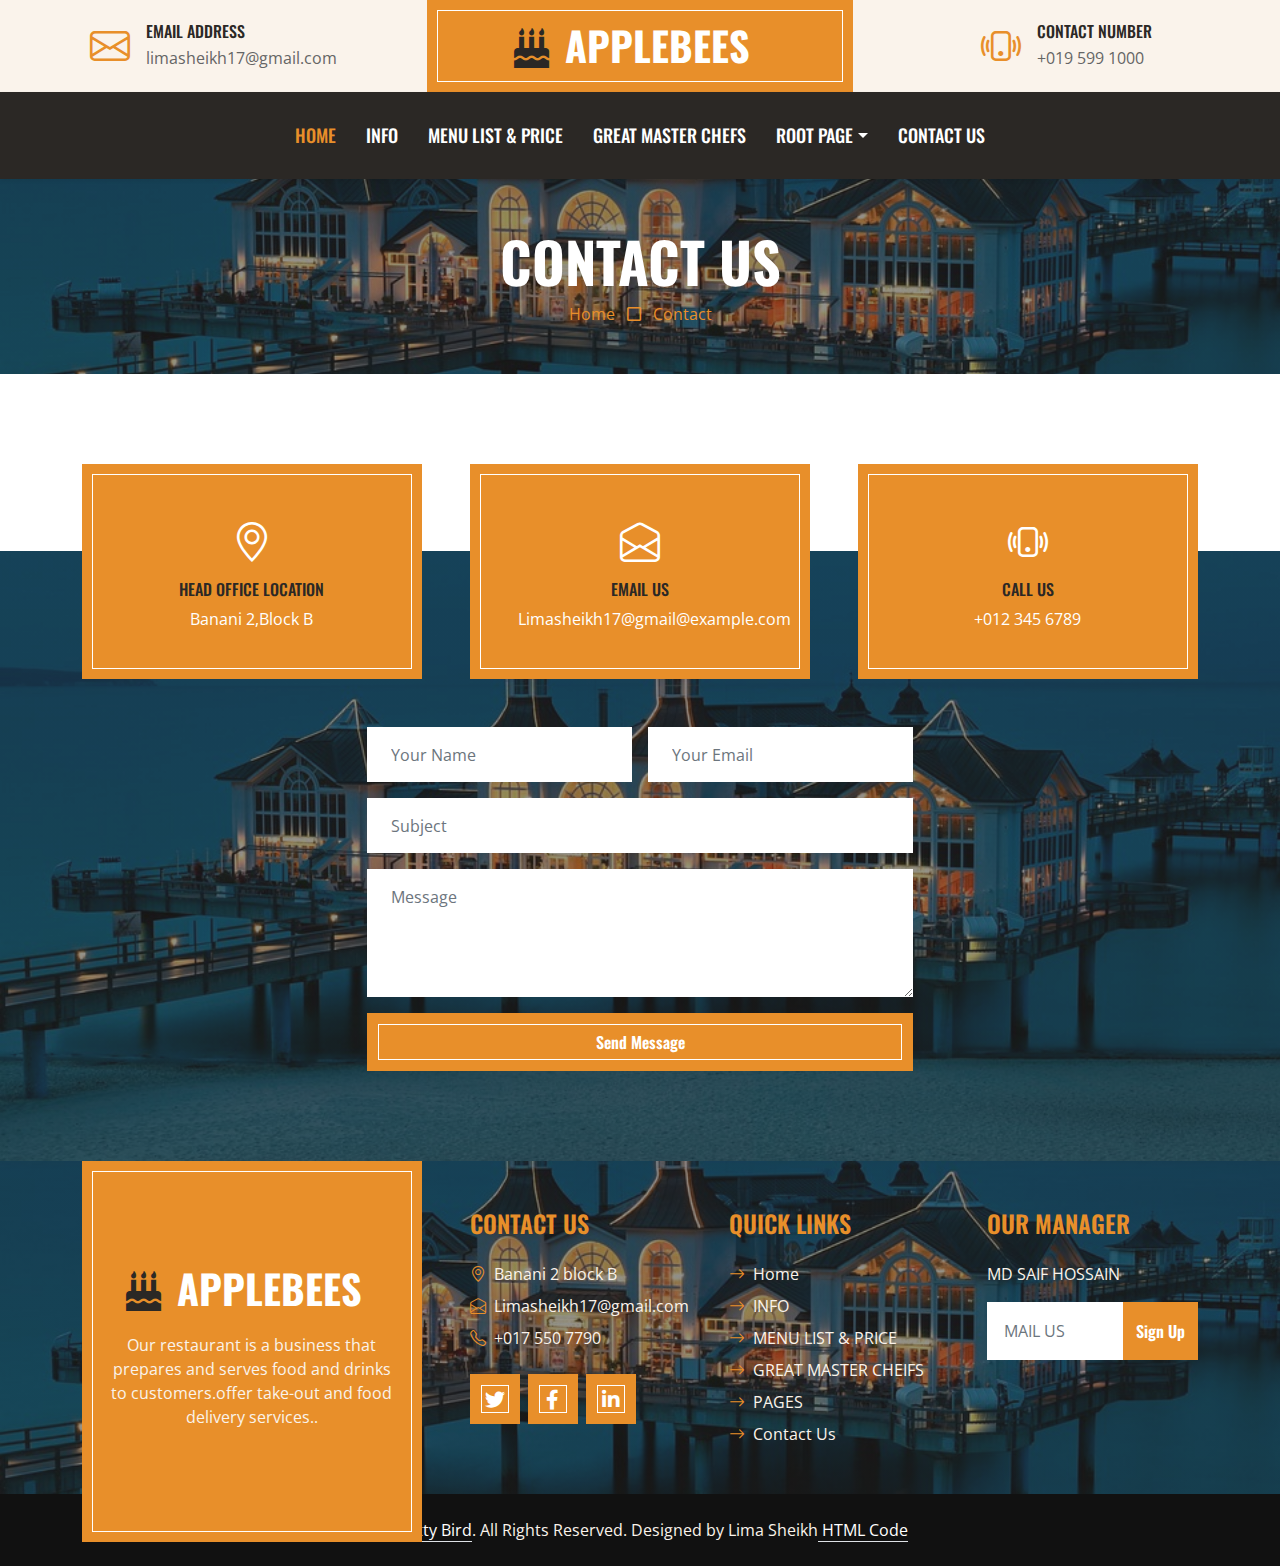
<file: contact.html>
<!DOCTYPE html>
<html lang="en">

<head>
    <meta charset="utf-8">
    <title>restaurent-  Shop Website Template</title>
    <meta content="width=device-width, initial-scale=1.0" name="viewport">
    <meta content="Free HTML Templates" name="keywords">
    <meta content="Free HTML Templates" name="description">

    <!-- Favicon -->
    <link href="img/favicon.ico" rel="icon">

    <!-- Google Web Fonts -->
    <link rel="preconnect" href="https://fonts.googleapis.com">
    <link rel="preconnect" href="https://fonts.gstatic.com" crossorigin>
    <link href="https://fonts.googleapis.com/css2?family=Open+Sans:wght@400;600&family=Oswald:wght@500;600;700&family=Pacifico&display=swap" rel="stylesheet"> 

    <!-- Icon Font Stylesheet -->
    <link href="https://cdnjs.cloudflare.com/ajax/libs/font-awesome/5.10.0/css/all.min.css" rel="stylesheet">
    <link href="https://cdn.jsdelivr.net/npm/bootstrap-icons@1.4.1/font/bootstrap-icons.css" rel="stylesheet">

    <!-- Libraries Stylesheet -->
    <link href="lib/owlcarousel/assets/owl.carousel.min.css" rel="stylesheet">

    <!-- Customized Bootstrap Stylesheet -->
    <link href="css/bootstrap.min.css" rel="stylesheet">

    <!-- Template Stylesheet -->
    <link href="css/style.css" rel="stylesheet">
</head>

<body>
    
<!-- Topbar Start -->
    <div class="container-fluid px-0 d-none d-lg-block">
        <div class="row gx-0">
            <div class="col-lg-4 text-center bg-secondary py-3">
                <div class="d-inline-flex align-items-center justify-content-center">
                    <i class="bi bi-envelope fs-1 text-primary me-3"></i>
                    <div class="text-start">
                        <h6 class="text-uppercase mb-1">Email address</h6>
                        <span>limasheikh17@gmail.com</span>
                    </div>
                </div>
            </div>
            <div class="col-lg-4 text-center bg-primary border-inner py-3">
                <div class="d-inline-flex align-items-center justify-content-center">
                    <a href="index.html" class="navbar-brand">
                        <h1 class="m-0 text-uppercase text-white"><i class="fa fa-birthday-cake fs-1 text-dark me-3"></i>Applebees</h1>
                    </a>
                </div>
            </div>
            <div class="col-lg-4 text-center bg-secondary py-3">
                <div class="d-inline-flex align-items-center justify-content-center">
                    <i class="bi bi-phone-vibrate fs-1 text-primary me-3"></i>
                    <div class="text-start">
                        <h6 class="text-uppercase mb-1">Contact number</h6>
                        <span>+019 599 1000</span>
                    </div>
                </div>
            </div>
        </div>
    </div>
    <!-- Topbar End -->


    <!-- Navbar Start -->
    <nav class="navbar navbar-expand-lg bg-dark navbar-dark shadow-sm py-3 py-lg-0 px-3 px-lg-0">
        <a href="index.html" class="navbar-brand d-block d-lg-none">
            <h1 class="m-0 text-uppercase text-white"><i class="fa fa-birthday-cake fs-1 text-primary me-3"></i>CakeZone</h1>
        </a>
        <button class="navbar-toggler" type="button" data-bs-toggle="collapse" data-bs-target="#navbarCollapse">
            <span class="navbar-toggler-icon"></span>
        </button>
        <div class="collapse navbar-collapse" id="navbarCollapse">
            <div class="navbar-nav ms-auto mx-lg-auto py-0">
                <a href="index.html" class="nav-item nav-link active">Home</a>
                <a href="about.html" class="nav-item nav-link">Info</a>
                <a href="menu.html" class="nav-item nav-link">Menu list & Price</a>
                <a href="team.html" class="nav-item nav-link">Great Master Chefs</a>
                <div class="nav-item dropdown">
                    <a href="#" class="nav-link dropdown-toggle" data-bs-toggle="dropdown">Root Page</a>
                    <div class="dropdown-menu m-0">
                        <a href="service.html" class="dropdown-item">Food items</a>
                        <a href="testimonial.html" class="dropdown-item">Customers Review</a>
                    </div>
                </div>
                <a href="contact.html" class="nav-item nav-link">Contact Us</a>
            </div>
        </div>
    </nav>
    <!-- Navbar End -->

    <!-- Page Header Start -->
    <div class="container-fluid bg-dark bg-img p-5 mb-5">
        <div class="row">
            <div class="col-12 text-center">
                <h1 class="display-4 text-uppercase text-white">Contact Us</h1>
                <a href="">Home</a>
                <i class="far fa-square text-primary px-2"></i>
                <a href="">Contact</a>
            </div>
        </div>
    </div>
    <!-- Page Header End -->


    <!-- Contact Start -->
    <div class="container-fluid contact position-relative px-5" style="margin-top: 90px;">
        <div class="container">
            <div class="row g-5 mb-5">
                <div class="col-lg-4 col-md-6">
                    <div class="bg-primary border-inner text-center text-white p-5">
                        <i class="bi bi-geo-alt fs-1 text-white"></i>
                        <h6 class="text-uppercase my-2">Head office Location</h6>
                        <span>Banani 2,Block B</span>
                    </div>
                </div>
                <div class="col-lg-4 col-md-6">
                    <div class="bg-primary border-inner text-center text-white p-5">
                        <i class="bi bi-envelope-open fs-1 text-white"></i>
                        <h6 class="text-uppercase my-2">Email Us</h6>
                        <span>Limasheikh17@gmail@example.com</span>
                    </div>
                </div>
                <div class="col-lg-4 col-md-6">
                    <div class="bg-primary border-inner text-center text-white p-5">
                        <i class="bi bi-phone-vibrate fs-1 text-white"></i>
                        <h6 class="text-uppercase my-2">Call Us</h6>
                        <span>+012 345 6789</span>
                    </div>
                </div>
            </div>
            <div class="row justify-content-center">
                <div class="col-lg-6">
                    <form>
                        <div class="row g-3">
                            <div class="col-sm-6">
                                <input type="text" class="form-control bg-light border-0 px-4" placeholder="Your Name" style="height: 55px;">
                            </div>
                            <div class="col-sm-6">
                                <input type="email" class="form-control bg-light border-0 px-4" placeholder="Your Email" style="height: 55px;">
                            </div>
                            <div class="col-sm-12">
                                <input type="text" class="form-control bg-light border-0 px-4" placeholder="Subject" style="height: 55px;">
                            </div>
                            <div class="col-sm-12">
                                <textarea class="form-control bg-light border-0 px-4 py-3" rows="4" placeholder="Message"></textarea>
                            </div>
                            <div class="col-sm-12">
                                <button class="btn btn-primary border-inner w-100 py-3" type="submit">Send Message</button>
                            </div>
                        </div>
                    </form>
                </div>
            </div>
        </div>
    </div>
    <!-- Contact End -->


    <!-- Footer Start -->
    <div class="container-fluid bg-img text-secondary" style="margin-top: 90px">
        <div class="container">
            <div class="row gx-5">
                <div class="col-lg-4 col-md-6 mb-lg-n5">
                    <div class="d-flex flex-column align-items-center justify-content-center text-center h-100 bg-primary border-inner p-4">
                        <a href="index.html" class="navbar-brand">
                            <h1 class="m-0 text-uppercase text-white"><i class="fa fa-birthday-cake fs-1 text-dark me-3"></i>Applebees</h1>
                        </a>
                        <p class="mt-3">  Our restaurant is a business that prepares and serves food and drinks to customers.offer take-out and food delivery services..</p>
                    </div>
                </div>
                <div class="col-lg-8 col-md-6">
                    <div class="row gx-5">
                        <div class="col-lg-4 col-md-12 pt-5 mb-5">
                            <h4 class="text-primary text-uppercase mb-4">Contact us</h4>
                            <div class="d-flex mb-2">
                                <i class="bi bi-geo-alt text-primary me-2"></i>
                                <p class="mb-0">Banani 2 block B</p>
                            </div>
                            <div class="d-flex mb-2">
                                <i class="bi bi-envelope-open text-primary me-2"></i>
                                <p class="mb-0">Limasheikh17@gmail.com</p>
                            </div>
                            <div class="d-flex mb-2">
                                <i class="bi bi-telephone text-primary me-2"></i>
                                <p class="mb-0">+017 550 7790</p>
                            </div>
                            <div class="d-flex mt-4">
                                <a class="btn btn-lg btn-primary btn-lg-square border-inner rounded-0 me-2" href="#"><i class="fab fa-twitter fw-normal"></i></a>
                                <a class="btn btn-lg btn-primary btn-lg-square border-inner rounded-0 me-2" href="#"><i class="fab fa-facebook-f fw-normal"></i></a>
                                <a class="btn btn-lg btn-primary btn-lg-square border-inner rounded-0 me-2" href="#"><i class="fab fa-linkedin-in fw-normal"></i></a>
                            </div>
                        </div>
                        <div class="col-lg-4 col-md-12 pt-0 pt-lg-5 mb-5">
                            <h4 class="text-primary text-uppercase mb-4">Quick Links</h4>
                            <div class="d-flex flex-column justify-content-start">
                                <a class="text-secondary mb-2" href="#"><i class="bi bi-arrow-right text-primary me-2"></i>Home</a>
                                <a class="text-secondary mb-2" href="#"><i class="bi bi-arrow-right text-primary me-2"></i>INFO</a>
                                <a class="text-secondary mb-2" href="#"><i class="bi bi-arrow-right text-primary me-2"></i>MENU LIST & PRICE</a>
                                <a class="text-secondary mb-2" href="#"><i class="bi bi-arrow-right text-primary me-2"></i>GREAT MASTER CHEIFS</a>
                                <a class="text-secondary mb-2" href="#"><i class="bi bi-arrow-right text-primary me-2"></i>PAGES</a>
                                <a class="text-secondary" href="#"><i class="bi bi-arrow-right text-primary me-2"></i>Contact Us</a>
                            </div>
                        </div>
                        <div class="col-lg-4 col-md-12 pt-0 pt-lg-5 mb-5">
                            <h4 class="text-primary text-uppercase mb-4">OUR MANAGER</h4>
                            <p> MD SAIF HOSSAIN</p>
                            <form action="">
                                <div class="input-group">
                                    <input type="text" class="form-control border-white p-3" placeholder="MAIL US">
                                    <button class="btn btn-primary">Sign Up</button>
                                </div>
                            </form>
                        </div>
                    </div>
                </div>
            </div>
        </div>
    </div>
    <div class="container-fluid text-secondary py-4" style="background: #111111;">
        <div class="container text-center">
            <p class="mb-0">&copy; <a class="text-white border-bottom" href="#"> twetty Bird</a>. All Rights Reserved. Designed by Lima Sheikh<a class="text-white border-bottom" href="https://htmlcodex.com"> HTML Code</a></p>
        </div>
    </div>
    <!-- Footer End -->


    <!-- Back to Top -->
    <a href="#" class="btn btn-primary border-inner py-3 fs-4 back-to-top"><i class="bi bi-arrow-up"></i></a>


    <!-- JavaScript Libraries -->
    <script src="https://code.jquery.com/jquery-3.4.1.min.js"></script>
    <script src="https://cdn.jsdelivr.net/npm/bootstrap@5.0.0/dist/js/bootstrap.bundle.min.js"></script>
    <script src="lib/easing/easing.min.js"></script>
    <script src="lib/waypoints/waypoints.min.js"></script>
    <script src="lib/counterup/counterup.min.js"></script>
    <script src="lib/owlcarousel/owl.carousel.min.js"></script>

    <!-- Template Javascript -->
    <script src="js/main.js"></script>
</body>

</html>
</file>
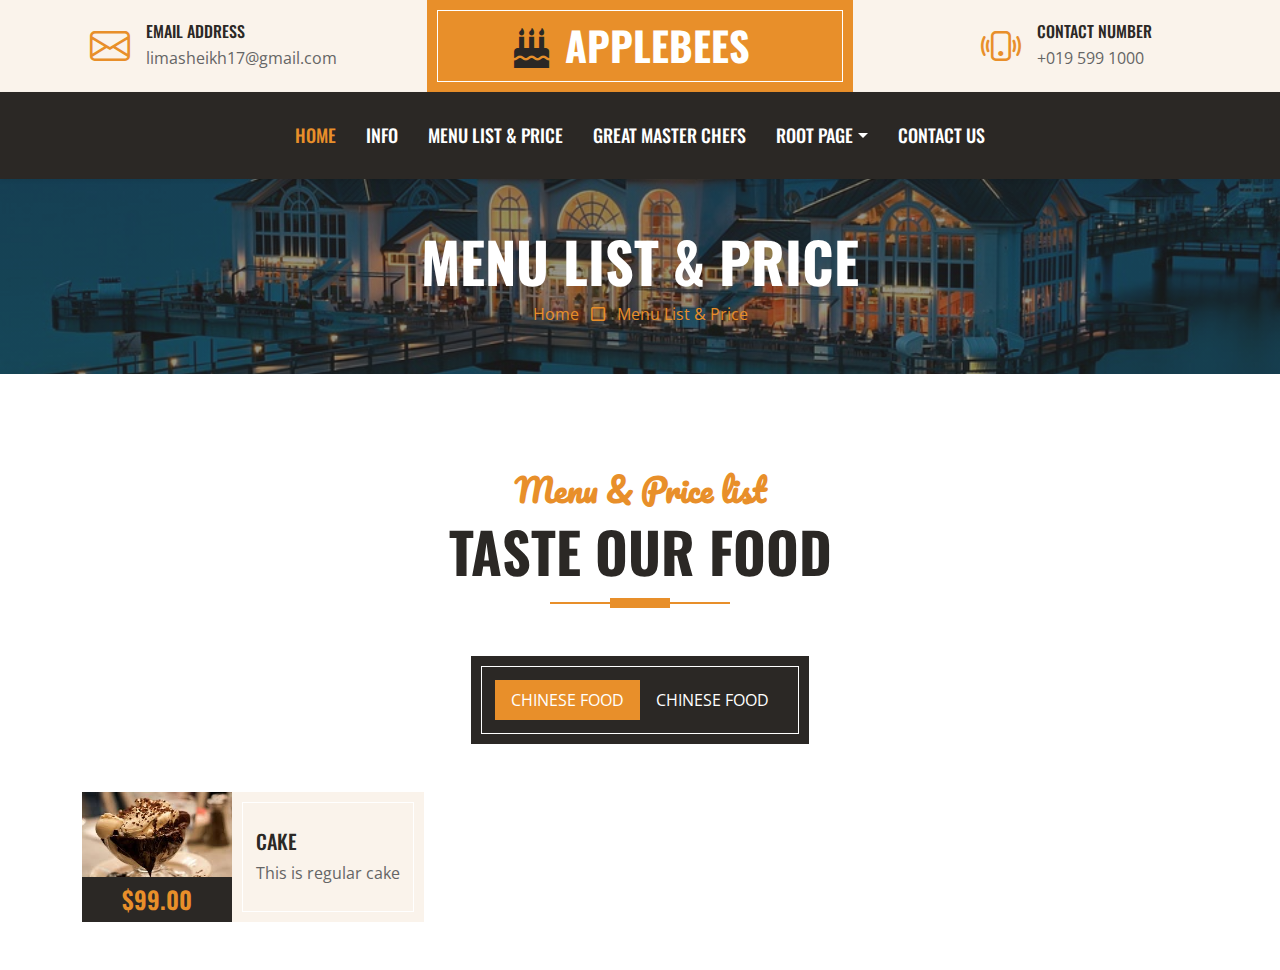
<file: new 3.html>
<!DOCTYPE html>
<html lang="en">

<head>
    <meta charset="utf-8">
    <title>restaurent-  Shop Website Template</title>
    <meta content="width=device-width, initial-scale=1.0" name="viewport">
    <meta content="Free HTML Templates" name="keywords">
    <meta content="Free HTML Templates" name="description">

    <!-- Favicon -->
    <link href="img/favicon.ico" rel="icon">

    <!-- Google Web Fonts -->
    <link rel="preconnect" href="https://fonts.googleapis.com">
    <link rel="preconnect" href="https://fonts.gstatic.com" crossorigin>
    <link href="https://fonts.googleapis.com/css2?family=Open+Sans:wght@400;600&family=Oswald:wght@500;600;700&family=Pacifico&display=swap" rel="stylesheet"> 

    <!-- Icon Font Stylesheet -->
    <link href="https://cdnjs.cloudflare.com/ajax/libs/font-awesome/5.10.0/css/all.min.css" rel="stylesheet">
    <link href="https://cdn.jsdelivr.net/npm/bootstrap-icons@1.4.1/font/bootstrap-icons.css" rel="stylesheet">

    <!-- Libraries Stylesheet -->
    <link href="lib/owlcarousel/assets/owl.carousel.min.css" rel="stylesheet">

    <!-- Customized Bootstrap Stylesheet -->
    <link href="css/bootstrap.min.css" rel="stylesheet">

    <!-- Template Stylesheet -->
    <link href="css/style.css" rel="stylesheet">
</head>

<body>
    <!-- Topbar Start -->
    <div class="container-fluid px-0 d-none d-lg-block">
        <div class="row gx-0">
            <div class="col-lg-4 text-center bg-secondary py-3">
                <div class="d-inline-flex align-items-center justify-content-center">
                    <i class="bi bi-envelope fs-1 text-primary me-3"></i>
                    <div class="text-start">
                        <h6 class="text-uppercase mb-1">Email address</h6>
                        <span>limasheikh17@gmail.com</span>
                    </div>
                </div>
            </div>
            <div class="col-lg-4 text-center bg-primary border-inner py-3">
                <div class="d-inline-flex align-items-center justify-content-center">
                    <a href="index.html" class="navbar-brand">
                        <h1 class="m-0 text-uppercase text-white"><i class="fa fa-birthday-cake fs-1 text-dark me-3"></i>Applebees</h1>
                    </a>
                </div>
            </div>
            <div class="col-lg-4 text-center bg-secondary py-3">
                <div class="d-inline-flex align-items-center justify-content-center">
                    <i class="bi bi-phone-vibrate fs-1 text-primary me-3"></i>
                    <div class="text-start">
                        <h6 class="text-uppercase mb-1">Contact number</h6>
                        <span>+019 599 1000</span>
                    </div>
                </div>
            </div>
        </div>
    </div>
    <!-- Topbar End -->


    <!-- Navbar Start -->
    <nav class="navbar navbar-expand-lg bg-dark navbar-dark shadow-sm py-3 py-lg-0 px-3 px-lg-0">
        <a href="index.html" class="navbar-brand d-block d-lg-none">
            <h1 class="m-0 text-uppercase text-white"><i class="fa fa-birthday-cake fs-1 text-primary me-3"></i>CakeZone</h1>
        </a>
        <button class="navbar-toggler" type="button" data-bs-toggle="collapse" data-bs-target="#navbarCollapse">
            <span class="navbar-toggler-icon"></span>
        </button>
        <div class="collapse navbar-collapse" id="navbarCollapse">
            <div class="navbar-nav ms-auto mx-lg-auto py-0">
                <a href="index.html" class="nav-item nav-link active">Home</a>
                <a href="about.html" class="nav-item nav-link">Info</a>
                <a href="menu.html" class="nav-item nav-link">Menu list & Price</a>
                <a href="team.html" class="nav-item nav-link">Great Master Chefs</a>
                <div class="nav-item dropdown">
                    <a href="#" class="nav-link dropdown-toggle" data-bs-toggle="dropdown">Root Page</a>
                    <div class="dropdown-menu m-0">
                        <a href="service.html" class="dropdown-item">Food items</a>
                        <a href="testimonial.html" class="dropdown-item">Customers Review</a>
                    </div>
                </div>
                <a href="contact.html" class="nav-item nav-link">Contact Us</a>
            </div>
        </div>
    </nav>
    <!-- Navbar End -->


<!-- Page Header Start -->
    <div class="container-fluid bg-dark bg-img p-5 mb-5">
        <div class="row">
            <div class="col-12 text-center">
                <h1 class="display-4 text-uppercase text-white">Menu List & Price</h1>
                <a href="">Home</a>
                <i class="far fa-square text-primary px-2"></i>
                <a href="">Menu List & Price</a>
            </div>
        </div>
    </div>
    <!-- Page Header End -->
    

<!-- Products Start -->
    <div class="container-fluid about py-5">
        <div class="container">
            <div class="section-title position-relative text-center mx-auto mb-5 pb-3" style="max-width: 600px;">
                <h2 class="text-primary font-secondary">Menu & Price list</h2>
                <h1 class="display-4 text-uppercase">Taste Our Food</h1>
            </div>
            <div class="tab-class text-center">
                <ul class="nav nav-pills d-inline-flex justify-content-center bg-dark text-uppercase border-inner p-4 mb-5">
                    <li class="nav-item">
                        <a class="nav-link text-white active" data-bs-toggle="pill" href="#tab-1">Chinese Food</a>
                    </li>
                    <li class="nav-item">
                        <a class="nav-link text-white" data-bs-toggle="pill" href="#tab-2">Chinese Food </a>
                  
                </ul>
                <div class="tab-content">
                    <div id="tab-1" class="tab-pane fade show p-0 active">
					
                       
                             <div class="col-lg-6">
                                <div class="d-flex h-100">
                                    <div class="flex-shrink-0">
                                        <img class="img-fluid" src="img/cake-8.jpg" alt="" style="width: 150px; height: 85px;">
                                        <h4 class="bg-dark text-primary p-2 m-0">$99.00</h4>
                                    </div>
                                    <div class="d-flex flex-column justify-content-center text-start bg-secondary border-inner px-4">
                                        <h5 class="text-uppercase"> Cake</h5>
                                        <span>This is regular cake </span>
                                    </div>
                                </div>
                            </div>
                                  
						
						
						
						
						
						
						
						
						
						
                         
            
        </div>
    </div>
    <!-- Products End -->
</file>
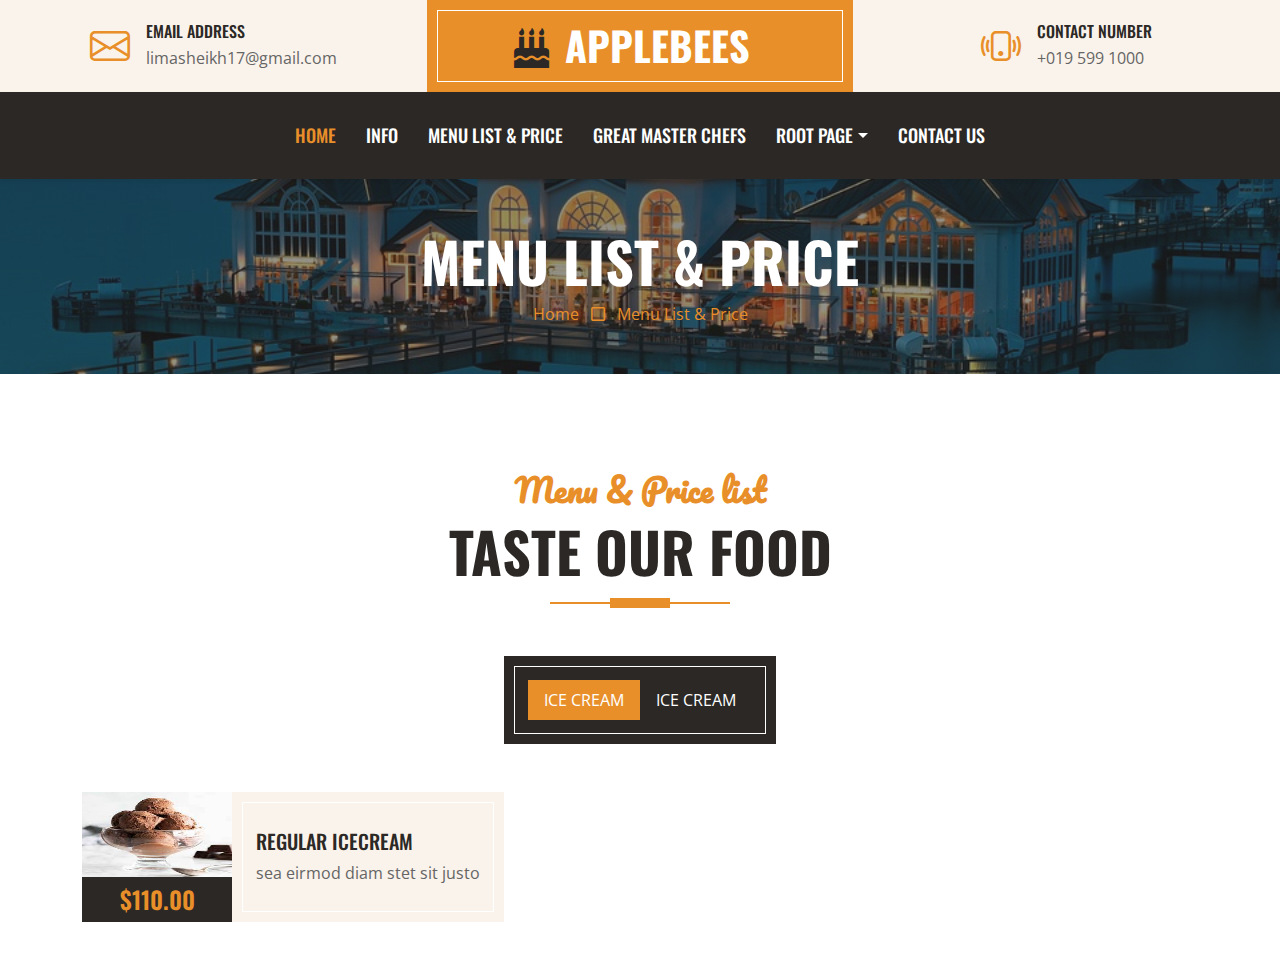
<file: new 4.html>
<!DOCTYPE html>
<html lang="en">

<head>
    <meta charset="utf-8">
    <title>restaurent-  Shop Website Template</title>
    <meta content="width=device-width, initial-scale=1.0" name="viewport">
    <meta content="Free HTML Templates" name="keywords">
    <meta content="Free HTML Templates" name="description">

    <!-- Favicon -->
    <link href="img/favicon.ico" rel="icon">

    <!-- Google Web Fonts -->
    <link rel="preconnect" href="https://fonts.googleapis.com">
    <link rel="preconnect" href="https://fonts.gstatic.com" crossorigin>
    <link href="https://fonts.googleapis.com/css2?family=Open+Sans:wght@400;600&family=Oswald:wght@500;600;700&family=Pacifico&display=swap" rel="stylesheet"> 

    <!-- Icon Font Stylesheet -->
    <link href="https://cdnjs.cloudflare.com/ajax/libs/font-awesome/5.10.0/css/all.min.css" rel="stylesheet">
    <link href="https://cdn.jsdelivr.net/npm/bootstrap-icons@1.4.1/font/bootstrap-icons.css" rel="stylesheet">

    <!-- Libraries Stylesheet -->
    <link href="lib/owlcarousel/assets/owl.carousel.min.css" rel="stylesheet">

    <!-- Customized Bootstrap Stylesheet -->
    <link href="css/bootstrap.min.css" rel="stylesheet">

    <!-- Template Stylesheet -->
    <link href="css/style.css" rel="stylesheet">
</head>

<body>
    <!-- Topbar Start -->
    <div class="container-fluid px-0 d-none d-lg-block">
        <div class="row gx-0">
            <div class="col-lg-4 text-center bg-secondary py-3">
                <div class="d-inline-flex align-items-center justify-content-center">
                    <i class="bi bi-envelope fs-1 text-primary me-3"></i>
                    <div class="text-start">
                        <h6 class="text-uppercase mb-1">Email address</h6>
                        <span>limasheikh17@gmail.com</span>
                    </div>
                </div>
            </div>
            <div class="col-lg-4 text-center bg-primary border-inner py-3">
                <div class="d-inline-flex align-items-center justify-content-center">
                    <a href="index.html" class="navbar-brand">
                        <h1 class="m-0 text-uppercase text-white"><i class="fa fa-birthday-cake fs-1 text-dark me-3"></i>Applebees</h1>
                    </a>
                </div>
            </div>
            <div class="col-lg-4 text-center bg-secondary py-3">
                <div class="d-inline-flex align-items-center justify-content-center">
                    <i class="bi bi-phone-vibrate fs-1 text-primary me-3"></i>
                    <div class="text-start">
                        <h6 class="text-uppercase mb-1">Contact number</h6>
                        <span>+019 599 1000</span>
                    </div>
                </div>
            </div>
        </div>
    </div>
    <!-- Topbar End -->


    <!-- Navbar Start -->
    <nav class="navbar navbar-expand-lg bg-dark navbar-dark shadow-sm py-3 py-lg-0 px-3 px-lg-0">
        <a href="index.html" class="navbar-brand d-block d-lg-none">
            <h1 class="m-0 text-uppercase text-white"><i class="fa fa-birthday-cake fs-1 text-primary me-3"></i>CakeZone</h1>
        </a>
        <button class="navbar-toggler" type="button" data-bs-toggle="collapse" data-bs-target="#navbarCollapse">
            <span class="navbar-toggler-icon"></span>
        </button>
        <div class="collapse navbar-collapse" id="navbarCollapse">
            <div class="navbar-nav ms-auto mx-lg-auto py-0">
                <a href="index.html" class="nav-item nav-link active">Home</a>
                <a href="about.html" class="nav-item nav-link">Info</a>
                <a href="menu.html" class="nav-item nav-link">Menu list & Price</a>
                <a href="team.html" class="nav-item nav-link">Great Master Chefs</a>
                <div class="nav-item dropdown">
                    <a href="#" class="nav-link dropdown-toggle" data-bs-toggle="dropdown">Root Page</a>
                    <div class="dropdown-menu m-0">
                        <a href="service.html" class="dropdown-item">Food items</a>
                        <a href="testimonial.html" class="dropdown-item">Customers Review</a>
                    </div>
                </div>
                <a href="contact.html" class="nav-item nav-link">Contact Us</a>
            </div>
        </div>
    </nav>
    <!-- Navbar End -->


<!-- Page Header Start -->
    <div class="container-fluid bg-dark bg-img p-5 mb-5">
        <div class="row">
            <div class="col-12 text-center">
                <h1 class="display-4 text-uppercase text-white">Menu List & Price</h1>
                <a href="">Home</a>
                <i class="far fa-square text-primary px-2"></i>
                <a href="">Menu List & Price</a>
            </div>
        </div>
    </div>
    <!-- Page Header End -->
    

<!-- Products Start -->
    <div class="container-fluid about py-5">
        <div class="container">
            <div class="section-title position-relative text-center mx-auto mb-5 pb-3" style="max-width: 600px;">
                <h2 class="text-primary font-secondary">Menu & Price list</h2>
                <h1 class="display-4 text-uppercase">Taste Our Food</h1>
            </div>
            <div class="tab-class text-center">
                <ul class="nav nav-pills d-inline-flex justify-content-center bg-dark text-uppercase border-inner p-4 mb-5">
                    <li class="nav-item">
                        <a class="nav-link text-white active" data-bs-toggle="pill" href="#tab-1">Ice cream</a>
                    </li>
                    <li class="nav-item">
                        <a class="nav-link text-white" data-bs-toggle="pill" href="#tab-2">Ice cream </a>
                  
                </ul>
                <div class="tab-content">
                    <div id="tab-1" class="tab-pane fade show p-0 active">
					
                        
                        <div class="row g-3">
                            <div class="col-lg-6">
                                <div class="d-flex h-100">
                                    <div class="flex-shrink-0">
                                        <a href ="new 4.html"> <img class="img-fluid" src="img/cake-12.jpg" alt="" style="width: 150px; height: 85px;"></a>
                                        <h4 class="bg-dark text-primary p-2 m-0">$110.00</h4>
                                    </div>
                                    <div class="d-flex flex-column justify-content-center text-start bg-secondary border-inner px-4">
                                        <h5 class="text-uppercase">Regular Icecream</h5>
                                        <span> sea eirmod diam stet sit justo</span>
                                    </div>
                                </div>
                            </div>
							
						   
                         
            
        </div>
    </div>
    <!-- Products End -->
</file>
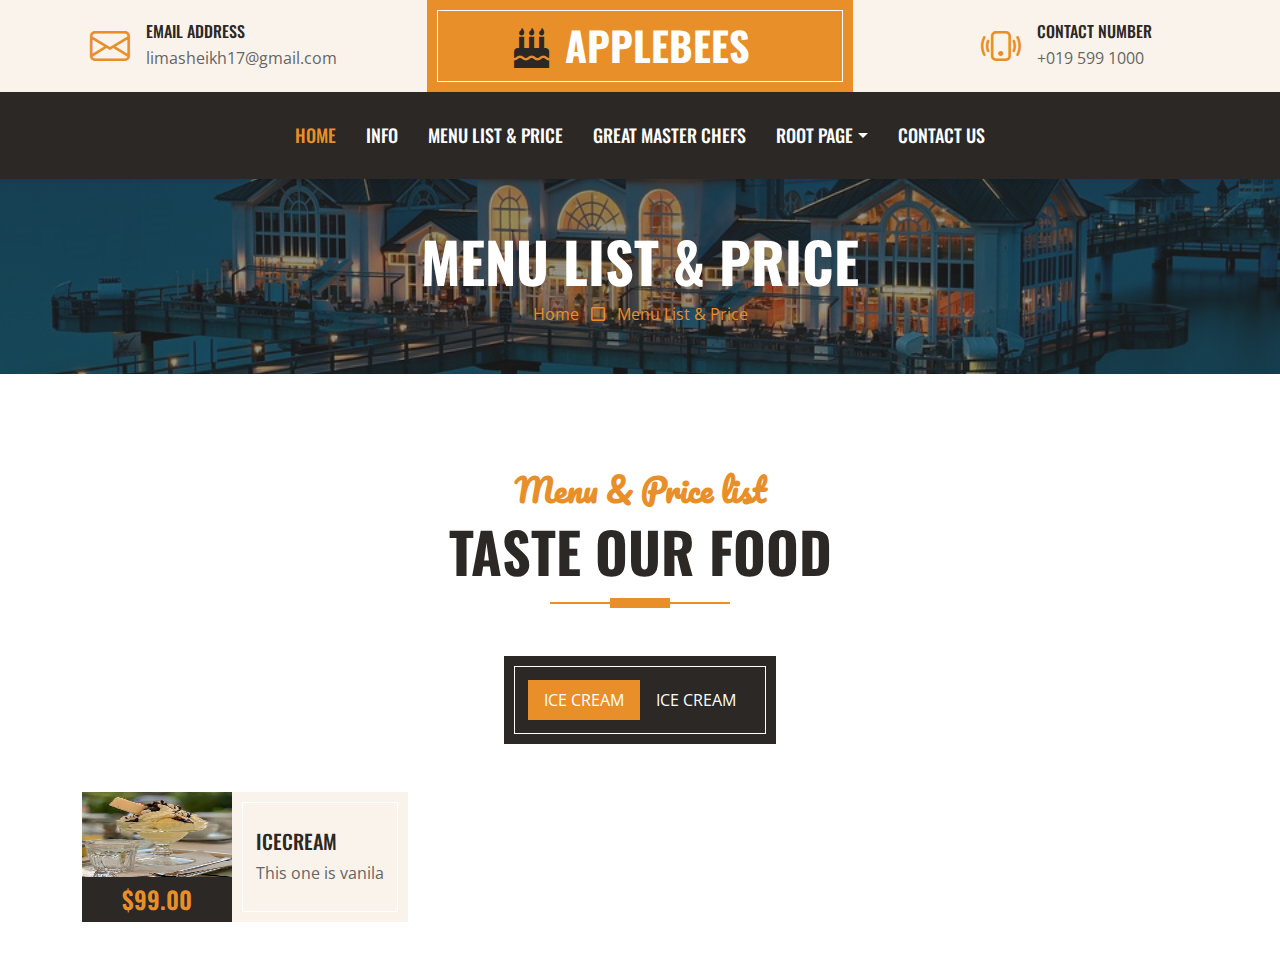
<file: new 5.html>
<!DOCTYPE html>
<html lang="en">

<head>
    <meta charset="utf-8">
    <title>restaurent-  Shop Website Template</title>
    <meta content="width=device-width, initial-scale=1.0" name="viewport">
    <meta content="Free HTML Templates" name="keywords">
    <meta content="Free HTML Templates" name="description">

    <!-- Favicon -->
    <link href="img/favicon.ico" rel="icon">

    <!-- Google Web Fonts -->
    <link rel="preconnect" href="https://fonts.googleapis.com">
    <link rel="preconnect" href="https://fonts.gstatic.com" crossorigin>
    <link href="https://fonts.googleapis.com/css2?family=Open+Sans:wght@400;600&family=Oswald:wght@500;600;700&family=Pacifico&display=swap" rel="stylesheet"> 

    <!-- Icon Font Stylesheet -->
    <link href="https://cdnjs.cloudflare.com/ajax/libs/font-awesome/5.10.0/css/all.min.css" rel="stylesheet">
    <link href="https://cdn.jsdelivr.net/npm/bootstrap-icons@1.4.1/font/bootstrap-icons.css" rel="stylesheet">

    <!-- Libraries Stylesheet -->
    <link href="lib/owlcarousel/assets/owl.carousel.min.css" rel="stylesheet">

    <!-- Customized Bootstrap Stylesheet -->
    <link href="css/bootstrap.min.css" rel="stylesheet">

    <!-- Template Stylesheet -->
    <link href="css/style.css" rel="stylesheet">
</head>

<body>
    <!-- Topbar Start -->
    <div class="container-fluid px-0 d-none d-lg-block">
        <div class="row gx-0">
            <div class="col-lg-4 text-center bg-secondary py-3">
                <div class="d-inline-flex align-items-center justify-content-center">
                    <i class="bi bi-envelope fs-1 text-primary me-3"></i>
                    <div class="text-start">
                        <h6 class="text-uppercase mb-1">Email address</h6>
                        <span>limasheikh17@gmail.com</span>
                    </div>
                </div>
            </div>
            <div class="col-lg-4 text-center bg-primary border-inner py-3">
                <div class="d-inline-flex align-items-center justify-content-center">
                    <a href="index.html" class="navbar-brand">
                        <h1 class="m-0 text-uppercase text-white"><i class="fa fa-birthday-cake fs-1 text-dark me-3"></i>Applebees</h1>
                    </a>
                </div>
            </div>
            <div class="col-lg-4 text-center bg-secondary py-3">
                <div class="d-inline-flex align-items-center justify-content-center">
                    <i class="bi bi-phone-vibrate fs-1 text-primary me-3"></i>
                    <div class="text-start">
                        <h6 class="text-uppercase mb-1">Contact number</h6>
                        <span>+019 599 1000</span>
                    </div>
                </div>
            </div>
        </div>
    </div>
    <!-- Topbar End -->


    <!-- Navbar Start -->
    <nav class="navbar navbar-expand-lg bg-dark navbar-dark shadow-sm py-3 py-lg-0 px-3 px-lg-0">
        <a href="index.html" class="navbar-brand d-block d-lg-none">
            <h1 class="m-0 text-uppercase text-white"><i class="fa fa-birthday-cake fs-1 text-primary me-3"></i>CakeZone</h1>
        </a>
        <button class="navbar-toggler" type="button" data-bs-toggle="collapse" data-bs-target="#navbarCollapse">
            <span class="navbar-toggler-icon"></span>
        </button>
        <div class="collapse navbar-collapse" id="navbarCollapse">
            <div class="navbar-nav ms-auto mx-lg-auto py-0">
                <a href="index.html" class="nav-item nav-link active">Home</a>
                <a href="about.html" class="nav-item nav-link">Info</a>
                <a href="menu.html" class="nav-item nav-link">Menu list & Price</a>
                <a href="team.html" class="nav-item nav-link">Great Master Chefs</a>
                <div class="nav-item dropdown">
                    <a href="#" class="nav-link dropdown-toggle" data-bs-toggle="dropdown">Root Page</a>
                    <div class="dropdown-menu m-0">
                        <a href="service.html" class="dropdown-item">Food items</a>
                        <a href="testimonial.html" class="dropdown-item">Customers Review</a>
                    </div>
                </div>
                <a href="contact.html" class="nav-item nav-link">Contact Us</a>
            </div>
        </div>
    </nav>
    <!-- Navbar End -->


<!-- Page Header Start -->
    <div class="container-fluid bg-dark bg-img p-5 mb-5">
        <div class="row">
            <div class="col-12 text-center">
                <h1 class="display-4 text-uppercase text-white">Menu List & Price</h1>
                <a href="">Home</a>
                <i class="far fa-square text-primary px-2"></i>
                <a href="">Menu List & Price</a>
            </div>
        </div>
    </div>
    <!-- Page Header End -->
    

<!-- Products Start -->
    <div class="container-fluid about py-5">
        <div class="container">
            <div class="section-title position-relative text-center mx-auto mb-5 pb-3" style="max-width: 600px;">
                <h2 class="text-primary font-secondary">Menu & Price list</h2>
                <h1 class="display-4 text-uppercase">Taste Our Food</h1>
            </div>
            <div class="tab-class text-center">
                <ul class="nav nav-pills d-inline-flex justify-content-center bg-dark text-uppercase border-inner p-4 mb-5">
                    <li class="nav-item">
                        <a class="nav-link text-white active" data-bs-toggle="pill" href="#tab-1">Ice cream</a>
                    </li>
                    <li class="nav-item">
                        <a class="nav-link text-white" data-bs-toggle="pill" href="#tab-2">Ice cream </a>
                  
                </ul>
                <div class="tab-content">
                    <div id="tab-1" class="tab-pane fade show p-0 active">
					
                       	
                            <div class="col-lg-6">
                                <div class="d-flex h-100">
                                    <div class="flex-shrink-0">
                                      <a href ="new 5.html"><img class="img-fluid" src="img/cake-13.jpg" alt="" style="width: 150px; height: 85px;"></a>
                                        <h4 class="bg-dark text-primary p-2 m-0">$99.00</h4>
                                    </div>
                                    <div class="d-flex flex-column justify-content-center text-start bg-secondary border-inner px-4">
                                        <h5 class="text-uppercase">Icecream</h5>
                                        <span>This one is vanila</span>
                                    </div>
                                </div>
                            </div>
                           
						
                         
            </div>
        </div>
    </div>
    <!-- Products End -->
</file>
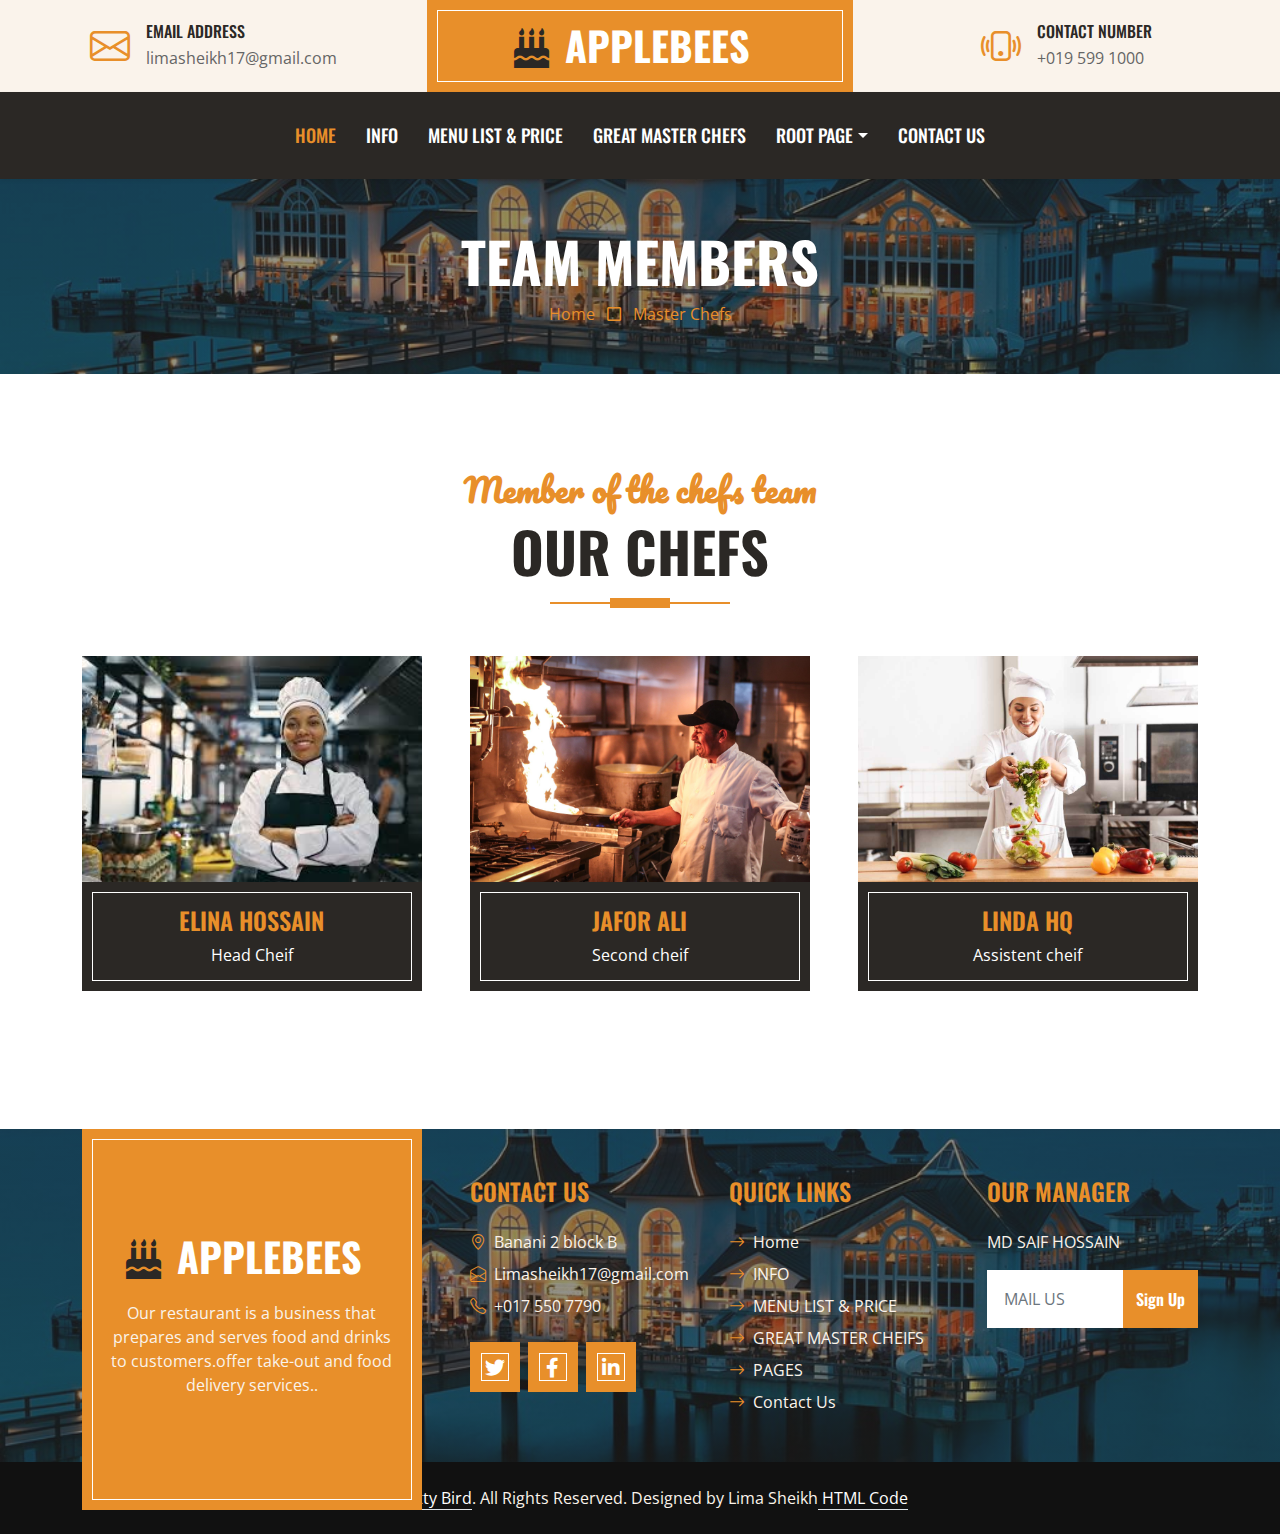
<file: team.html>
<!DOCTYPE html>
<html lang="en">

<head>
    <meta charset="utf-8">
    <title>restaurent-  Shop Website Template</title>
    <meta content="width=device-width, initial-scale=1.0" name="viewport">
    <meta content="Free HTML Templates" name="keywords">
    <meta content="Free HTML Templates" name="description">

    <!-- Favicon -->
    <link href="img/favicon.ico" rel="icon">

    <!-- Google Web Fonts -->
    <link rel="preconnect" href="https://fonts.googleapis.com">
    <link rel="preconnect" href="https://fonts.gstatic.com" crossorigin>
    <link href="https://fonts.googleapis.com/css2?family=Open+Sans:wght@400;600&family=Oswald:wght@500;600;700&family=Pacifico&display=swap" rel="stylesheet"> 

    <!-- Icon Font Stylesheet -->
    <link href="https://cdnjs.cloudflare.com/ajax/libs/font-awesome/5.10.0/css/all.min.css" rel="stylesheet">
    <link href="https://cdn.jsdelivr.net/npm/bootstrap-icons@1.4.1/font/bootstrap-icons.css" rel="stylesheet">

    <!-- Libraries Stylesheet -->
    <link href="lib/owlcarousel/assets/owl.carousel.min.css" rel="stylesheet">

    <!-- Customized Bootstrap Stylesheet -->
    <link href="css/bootstrap.min.css" rel="stylesheet">

    <!-- Template Stylesheet -->
    <link href="css/style.css" rel="stylesheet">
</head>

<body>
    <!-- Topbar Start -->
    <div class="container-fluid px-0 d-none d-lg-block">
        <div class="row gx-0">
            <div class="col-lg-4 text-center bg-secondary py-3">
                <div class="d-inline-flex align-items-center justify-content-center">
                    <i class="bi bi-envelope fs-1 text-primary me-3"></i>
                    <div class="text-start">
                        <h6 class="text-uppercase mb-1">Email address</h6>
                        <span>limasheikh17@gmail.com</span>
                    </div>
                </div>
            </div>
            <div class="col-lg-4 text-center bg-primary border-inner py-3">
                <div class="d-inline-flex align-items-center justify-content-center">
                    <a href="index.html" class="navbar-brand">
                        <h1 class="m-0 text-uppercase text-white"><i class="fa fa-birthday-cake fs-1 text-dark me-3"></i>Applebees</h1>
                    </a>
                </div>
            </div>
            <div class="col-lg-4 text-center bg-secondary py-3">
                <div class="d-inline-flex align-items-center justify-content-center">
                    <i class="bi bi-phone-vibrate fs-1 text-primary me-3"></i>
                    <div class="text-start">
                        <h6 class="text-uppercase mb-1">Contact number</h6>
                        <span>+019 599 1000</span>
                    </div>
                </div>
            </div>
        </div>
    </div>
    <!-- Topbar End -->


    <!-- Navbar Start -->
    <nav class="navbar navbar-expand-lg bg-dark navbar-dark shadow-sm py-3 py-lg-0 px-3 px-lg-0">
        <a href="index.html" class="navbar-brand d-block d-lg-none">
            <h1 class="m-0 text-uppercase text-white"><i class="fa fa-birthday-cake fs-1 text-primary me-3"></i>CakeZone</h1>
        </a>
        <button class="navbar-toggler" type="button" data-bs-toggle="collapse" data-bs-target="#navbarCollapse">
            <span class="navbar-toggler-icon"></span>
        </button>
        <div class="collapse navbar-collapse" id="navbarCollapse">
            <div class="navbar-nav ms-auto mx-lg-auto py-0">
                <a href="index.html" class="nav-item nav-link active">Home</a>
                <a href="about.html" class="nav-item nav-link">Info</a>
                <a href="menu.html" class="nav-item nav-link">Menu list & Price</a>
                <a href="team.html" class="nav-item nav-link">Great Master Chefs</a>
                <div class="nav-item dropdown">
                    <a href="#" class="nav-link dropdown-toggle" data-bs-toggle="dropdown">Root Page</a>
                    <div class="dropdown-menu m-0">
                        <a href="service.html" class="dropdown-item">Food items</a>
                        <a href="testimonial.html" class="dropdown-item">Customers Review</a>
                    </div>
                </div>
                <a href="contact.html" class="nav-item nav-link">Contact Us</a>
            </div>
        </div>
    </nav>
    <!-- Navbar End -->



    <!-- Page Header Start -->
    <div class="container-fluid bg-dark bg-img p-5 mb-5">
        <div class="row">
            <div class="col-12 text-center">
                <h1 class="display-4 text-uppercase text-white">Team members</h1>
                <a href="">Home</a>
                <i class="far fa-square text-primary px-2"></i>
                <a href="">Master Chefs</a>
            </div>
        </div>
    </div>
    <!-- Page Header End -->


    <!-- Team Start -->
    <div class="container-fluid py-5">
        <div class="container">
            <div class="section-title position-relative text-center mx-auto mb-5 pb-3" style="max-width: 600px;">
                <h2 class="text-primary font-secondary">Member of the chefs team</h2>
                <h1 class="display-4 text-uppercase">Our Chefs</h1>
            </div>
            <div class="row g-5">
                <div class="col-lg-4 col-md-6">
                    <div class="team-item">
                        <div class="position-relative overflow-hidden">
                            <img class="img-fluid w-100" src="img/team-1.jpg" alt="">
                            <div class="team-overlay w-100 h-100 position-absolute top-50 start-50 translate-middle d-flex align-items-center justify-content-center">
                                <div class="d-flex align-items-center justify-content-start">
                                    <a class="btn btn-lg btn-primary btn-lg-square border-inner rounded-0 mx-1" href="#"><i class="fab fa-twitter fw-normal"></i></a>
                                    <a class="btn btn-lg btn-primary btn-lg-square border-inner rounded-0 mx-1" href="#"><i class="fab fa-facebook-f fw-normal"></i></a>
                                    <a class="btn btn-lg btn-primary btn-lg-square border-inner rounded-0 mx-1" href="#"><i class="fab fa-linkedin-in fw-normal"></i></a>
                                </div>
                            </div>
                        </div>
                        <div class="bg-dark border-inner text-center p-4">
                            <h4 class="text-uppercase text-primary">Elina Hossain </h4>
                            <p class="text-white m-0">Head Cheif</p>
                        </div>
                    </div>
                </div>
                <div class="col-lg-4 col-md-6">
                    <div class="team-item">
                        <div class="position-relative overflow-hidden">
                            <img class="img-fluid w-100" src="img/team-2.jpg" alt="">
                            <div class="team-overlay w-100 h-100 position-absolute top-50 start-50 translate-middle d-flex align-items-center justify-content-center">
                                <div class="d-flex align-items-center justify-content-start">
                                    <a class="btn btn-lg btn-primary btn-lg-square border-inner rounded-0 mx-1" href="#"><i class="fab fa-twitter fw-normal"></i></a>
                                    <a class="btn btn-lg btn-primary btn-lg-square border-inner rounded-0 mx-1" href="#"><i class="fab fa-facebook-f fw-normal"></i></a>
                                    <a class="btn btn-lg btn-primary btn-lg-square border-inner rounded-0 mx-1" href="#"><i class="fab fa-linkedin-in fw-normal"></i></a>
                                </div>
                            </div>
                        </div>
                        <div class="bg-dark border-inner text-center p-4">
                            <h4 class="text-uppercase text-primary">Jafor Ali</h4>
                            <p class="text-white m-0">Second cheif</p>
                        </div>
                    </div>
                </div>
                <div class="col-lg-4 col-md-6">
                    <div class="team-item">
                        <div class="position-relative overflow-hidden">
                            <img class="img-fluid w-100" src="img/team-3.jpg" alt="">
                            <div class="team-overlay w-100 h-100 position-absolute top-50 start-50 translate-middle d-flex align-items-center justify-content-center">
                                <div class="d-flex align-items-center justify-content-start">
                                    <a class="btn btn-lg btn-primary btn-lg-square border-inner rounded-0 mx-1" href="#"><i class="fab fa-twitter fw-normal"></i></a>
                                    <a class="btn btn-lg btn-primary btn-lg-square border-inner rounded-0 mx-1" href="#"><i class="fab fa-facebook-f fw-normal"></i></a>
                                    <a class="btn btn-lg btn-primary btn-lg-square border-inner rounded-0 mx-1" href="#"><i class="fab fa-linkedin-in fw-normal"></i></a>
                                </div>
                            </div>
                        </div>
                        <div class="bg-dark border-inner text-center p-4">
                            <h4 class="text-uppercase text-primary">Linda Hq</h4>
                            <p class="text-white m-0">Assistent cheif</p>
                        </div>
                    </div>
                </div>
            </div>
        </div>
    </div>
    <!-- Team End -->


   <!-- Footer Start -->
    <div class="container-fluid bg-img text-secondary" style="margin-top: 90px">
        <div class="container">
            <div class="row gx-5">
                <div class="col-lg-4 col-md-6 mb-lg-n5">
                    <div class="d-flex flex-column align-items-center justify-content-center text-center h-100 bg-primary border-inner p-4">
                        <a href="index.html" class="navbar-brand">
                            <h1 class="m-0 text-uppercase text-white"><i class="fa fa-birthday-cake fs-1 text-dark me-3"></i>Applebees</h1>
                        </a>
                        <p class="mt-3">  Our restaurant is a business that prepares and serves food and drinks to customers.offer take-out and food delivery services..</p>
                    </div>
                </div>
                <div class="col-lg-8 col-md-6">
                    <div class="row gx-5">
                        <div class="col-lg-4 col-md-12 pt-5 mb-5">
                            <h4 class="text-primary text-uppercase mb-4">Contact us</h4>
                            <div class="d-flex mb-2">
                                <i class="bi bi-geo-alt text-primary me-2"></i>
                                <p class="mb-0">Banani 2 block B</p>
                            </div>
                            <div class="d-flex mb-2">
                                <i class="bi bi-envelope-open text-primary me-2"></i>
                                <p class="mb-0">Limasheikh17@gmail.com</p>
                            </div>
                            <div class="d-flex mb-2">
                                <i class="bi bi-telephone text-primary me-2"></i>
                                <p class="mb-0">+017 550 7790</p>
                            </div>
                            <div class="d-flex mt-4">
                                <a class="btn btn-lg btn-primary btn-lg-square border-inner rounded-0 me-2" href="#"><i class="fab fa-twitter fw-normal"></i></a>
                                <a class="btn btn-lg btn-primary btn-lg-square border-inner rounded-0 me-2" href="#"><i class="fab fa-facebook-f fw-normal"></i></a>
                                <a class="btn btn-lg btn-primary btn-lg-square border-inner rounded-0 me-2" href="#"><i class="fab fa-linkedin-in fw-normal"></i></a>
                            </div>
                        </div>
                        <div class="col-lg-4 col-md-12 pt-0 pt-lg-5 mb-5">
                            <h4 class="text-primary text-uppercase mb-4">Quick Links</h4>
                            <div class="d-flex flex-column justify-content-start">
                                <a class="text-secondary mb-2" href="#"><i class="bi bi-arrow-right text-primary me-2"></i>Home</a>
                                <a class="text-secondary mb-2" href="#"><i class="bi bi-arrow-right text-primary me-2"></i>INFO</a>
                                <a class="text-secondary mb-2" href="#"><i class="bi bi-arrow-right text-primary me-2"></i>MENU LIST & PRICE</a>
                                <a class="text-secondary mb-2" href="#"><i class="bi bi-arrow-right text-primary me-2"></i>GREAT MASTER CHEIFS</a>
                                <a class="text-secondary mb-2" href="#"><i class="bi bi-arrow-right text-primary me-2"></i>PAGES</a>
                                <a class="text-secondary" href="#"><i class="bi bi-arrow-right text-primary me-2"></i>Contact Us</a>
                            </div>
                        </div>
                        <div class="col-lg-4 col-md-12 pt-0 pt-lg-5 mb-5">
                            <h4 class="text-primary text-uppercase mb-4">OUR MANAGER</h4>
                            <p> MD SAIF HOSSAIN</p>
                            <form action="">
                                <div class="input-group">
                                    <input type="text" class="form-control border-white p-3" placeholder="MAIL US">
                                    <button class="btn btn-primary">Sign Up</button>
                                </div>
                            </form>
                        </div>
                    </div>
                </div>
            </div>
        </div>
    </div>
    <div class="container-fluid text-secondary py-4" style="background: #111111;">
        <div class="container text-center">
            <p class="mb-0">&copy; <a class="text-white border-bottom" href="#"> twetty Bird</a>. All Rights Reserved. Designed by Lima Sheikh<a class="text-white border-bottom" href="https://htmlcodex.com"> HTML Code</a></p>
        </div>
    </div>
    <!-- Footer End -->


    <!-- Back to Top -->
    <a href="#" class="btn btn-primary border-inner py-3 fs-4 back-to-top"><i class="bi bi-arrow-up"></i></a>


    <!-- JavaScript Libraries -->
    <script src="https://code.jquery.com/jquery-3.4.1.min.js"></script>
    <script src="https://cdn.jsdelivr.net/npm/bootstrap@5.0.0/dist/js/bootstrap.bundle.min.js"></script>
    <script src="lib/easing/easing.min.js"></script>
    <script src="lib/waypoints/waypoints.min.js"></script>
    <script src="lib/counterup/counterup.min.js"></script>
    <script src="lib/owlcarousel/owl.carousel.min.js"></script>

    <!-- Template Javascript -->
    <script src="js/main.js"></script>
</body>

</html>
</file>
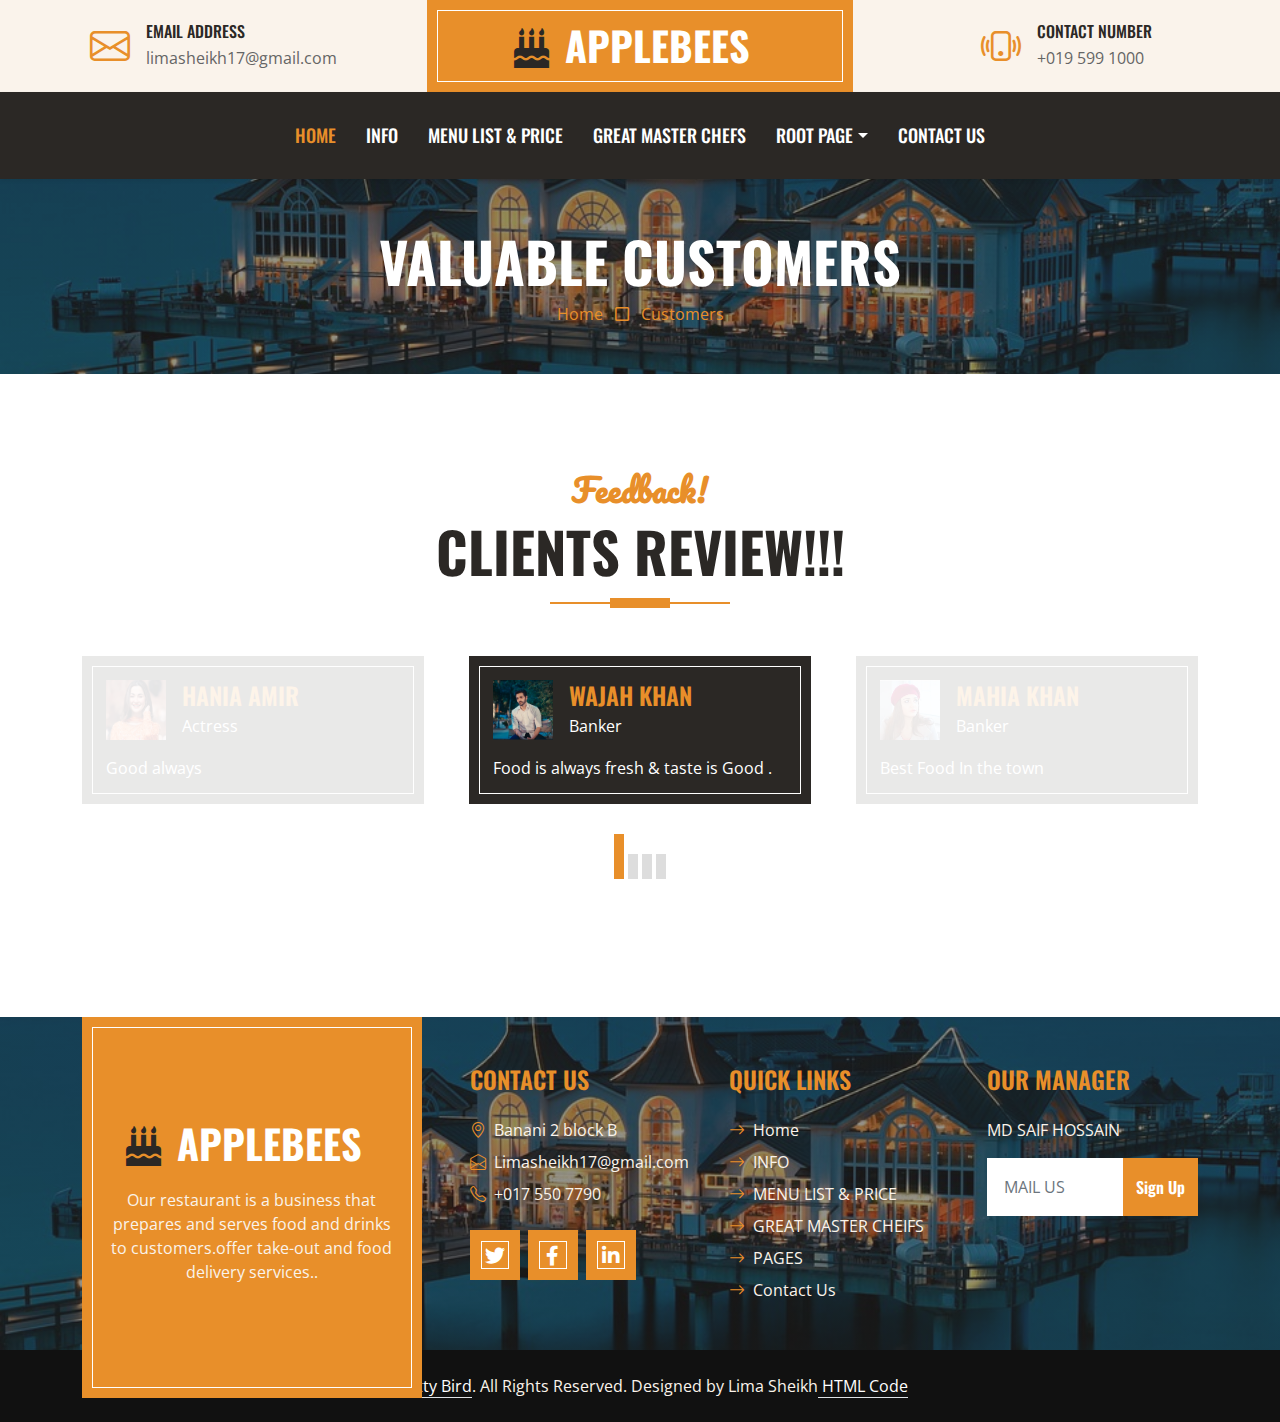
<file: testimonial.html>
<!DOCTYPE html>
<html lang="en">

<head>
    <meta charset="utf-8">
    <title>restaurent-  Shop Website Template</title>
    <meta content="width=device-width, initial-scale=1.0" name="viewport">
    <meta content="Free HTML Templates" name="keywords">
    <meta content="Free HTML Templates" name="description">

    <!-- Favicon -->
    <link href="img/favicon.ico" rel="icon">

    <!-- Google Web Fonts -->
    <link rel="preconnect" href="https://fonts.googleapis.com">
    <link rel="preconnect" href="https://fonts.gstatic.com" crossorigin>
    <link href="https://fonts.googleapis.com/css2?family=Open+Sans:wght@400;600&family=Oswald:wght@500;600;700&family=Pacifico&display=swap" rel="stylesheet"> 

    <!-- Icon Font Stylesheet -->
    <link href="https://cdnjs.cloudflare.com/ajax/libs/font-awesome/5.10.0/css/all.min.css" rel="stylesheet">
    <link href="https://cdn.jsdelivr.net/npm/bootstrap-icons@1.4.1/font/bootstrap-icons.css" rel="stylesheet">

    <!-- Libraries Stylesheet -->
    <link href="lib/owlcarousel/assets/owl.carousel.min.css" rel="stylesheet">

    <!-- Customized Bootstrap Stylesheet -->
    <link href="css/bootstrap.min.css" rel="stylesheet">

    <!-- Template Stylesheet -->
    <link href="css/style.css" rel="stylesheet">
</head>

<body>
    <!-- Topbar Start -->
    <div class="container-fluid px-0 d-none d-lg-block">
        <div class="row gx-0">
            <div class="col-lg-4 text-center bg-secondary py-3">
                <div class="d-inline-flex align-items-center justify-content-center">
                    <i class="bi bi-envelope fs-1 text-primary me-3"></i>
                    <div class="text-start">
                        <h6 class="text-uppercase mb-1">Email address</h6>
                        <span>limasheikh17@gmail.com</span>
                    </div>
                </div>
            </div>
            <div class="col-lg-4 text-center bg-primary border-inner py-3">
                <div class="d-inline-flex align-items-center justify-content-center">
                    <a href="index.html" class="navbar-brand">
                        <h1 class="m-0 text-uppercase text-white"><i class="fa fa-birthday-cake fs-1 text-dark me-3"></i>Applebees</h1>
                    </a>
                </div>
            </div>
            <div class="col-lg-4 text-center bg-secondary py-3">
                <div class="d-inline-flex align-items-center justify-content-center">
                    <i class="bi bi-phone-vibrate fs-1 text-primary me-3"></i>
                    <div class="text-start">
                        <h6 class="text-uppercase mb-1">Contact number</h6>
                        <span>+019 599 1000</span>
                    </div>
                </div>
            </div>
        </div>
    </div>
    <!-- Topbar End -->


    <!-- Navbar Start -->
    <nav class="navbar navbar-expand-lg bg-dark navbar-dark shadow-sm py-3 py-lg-0 px-3 px-lg-0">
        <a href="index.html" class="navbar-brand d-block d-lg-none">
            <h1 class="m-0 text-uppercase text-white"><i class="fa fa-birthday-cake fs-1 text-primary me-3"></i>CakeZone</h1>
        </a>
        <button class="navbar-toggler" type="button" data-bs-toggle="collapse" data-bs-target="#navbarCollapse">
            <span class="navbar-toggler-icon"></span>
        </button>
        <div class="collapse navbar-collapse" id="navbarCollapse">
            <div class="navbar-nav ms-auto mx-lg-auto py-0">
                <a href="index.html" class="nav-item nav-link active">Home</a>
                <a href="about.html" class="nav-item nav-link">Info</a>
                <a href="menu.html" class="nav-item nav-link">Menu list & Price</a>
                <a href="team.html" class="nav-item nav-link">Great Master Chefs</a>
                <div class="nav-item dropdown">
                    <a href="#" class="nav-link dropdown-toggle" data-bs-toggle="dropdown">Root Page</a>
                    <div class="dropdown-menu m-0">
                        <a href="service.html" class="dropdown-item">Food items</a>
                        <a href="testimonial.html" class="dropdown-item"> Customers Review</a>
                    </div>
                </div>
                <a href="contact.html" class="nav-item nav-link">Contact Us</a>
            </div>
        </div>
    </nav>
    <!-- Navbar End -->

    <!-- Page Header Start -->
    <div class="container-fluid bg-dark bg-img p-5 mb-5">
        <div class="row">
            <div class="col-12 text-center">
                <h1 class="display-4 text-uppercase text-white">Valuable Customers</h1>
                <a href="">Home</a>
                <i class="far fa-square text-primary px-2"></i>
                <a href=""> Customers </a>
            </div>
        </div>
    </div>
    <!-- Page Header End -->


    <!-- Testimonial Start -->
    <div class="container-fluid py-5">
        <div class="container">
            <div class="section-title position-relative text-center mx-auto mb-5 pb-3" style="max-width: 600px;">
                <h2 class="text-primary font-secondary">Feedback!</h2>
                <h1 class="display-4 text-uppercase">Clients Review!!!</h1>
            </div>
            <div class="owl-carousel testimonial-carousel">
                <div class="testimonial-item bg-dark text-white border-inner p-4">
                    <div class="d-flex align-items-center mb-3">
                        <img class="img-fluid flex-shrink-0" src="img/testimonial-1.jpg" style="width: 60px; height: 60px;">
                        <div class="ps-3">
                            <h4 class="text-primary text-uppercase mb-1">Wajah Khan</h4>
                            <span>Banker</span>
                        </div>
                    </div>
                    <p class="mb-0">Food is always fresh & taste is Good .
                    </p>
                </div>
                <div class="testimonial-item bg-dark text-white border-inner p-4">
                    <div class="d-flex align-items-center mb-3">
                        <img class="img-fluid flex-shrink-0" src="img/testimonial-2.jpg" style="width: 60px; height: 60px;">
                        <div class="ps-3">
                            <h4 class="text-primary text-uppercase mb-1">Mahia Khan</h4>
                            <span>Banker</span>
                        </div>
                    </div>
                    <p class="mb-0">Best Food In the town</p>
                </div>
                <div class="testimonial-item bg-dark text-white border-inner p-4">
                    <div class="d-flex align-items-center mb-3">
                        <img class="img-fluid flex-shrink-0" src="img/testimonial-3.jpg" style="width: 60px; height: 60px;">
                        <div class="ps-3">
                            <h4 class="text-primary text-uppercase mb-1">Haya Ahmed</h4>
                            <span>Doctor</span>
                        </div>
                    </div>
                    <p class="mb-0"> Yummy food in town. 
                    </p>
                </div>
                <div class="testimonial-item bg-dark text-white border-inner p-4">
                    <div class="d-flex align-items-center mb-3">
                        <img class="img-fluid flex-shrink-0" src="img/testimonial-4.jpg" style="width: 60px; height: 60px;">
                        <div class="ps-3">
                            <h4 class="text-primary text-uppercase mb-1">Hania Amir </h4>
                            <span>Actress</span>
                        </div>
                    </div>
                    <p class="mb-0">Good always
                    </p>
                </div>
            </div>
        </div>
    </div>
    <!-- Testimonial End -->
    <!-- Footer Start -->
    <div class="container-fluid bg-img text-secondary" style="margin-top: 90px">
        <div class="container">
            <div class="row gx-5">
                <div class="col-lg-4 col-md-6 mb-lg-n5">
                    <div class="d-flex flex-column align-items-center justify-content-center text-center h-100 bg-primary border-inner p-4">
                        <a href="index.html" class="navbar-brand">
                            <h1 class="m-0 text-uppercase text-white"><i class="fa fa-birthday-cake fs-1 text-dark me-3"></i>Applebees</h1>
                        </a>
                        <p class="mt-3">  Our restaurant is a business that prepares and serves food and drinks to customers.offer take-out and food delivery services..</p>
                    </div>
                </div>
                <div class="col-lg-8 col-md-6">
                    <div class="row gx-5">
                        <div class="col-lg-4 col-md-12 pt-5 mb-5">
                            <h4 class="text-primary text-uppercase mb-4">Contact us</h4>
                            <div class="d-flex mb-2">
                                <i class="bi bi-geo-alt text-primary me-2"></i>
                                <p class="mb-0">Banani 2 block B</p>
                            </div>
                            <div class="d-flex mb-2">
                                <i class="bi bi-envelope-open text-primary me-2"></i>
                                <p class="mb-0">Limasheikh17@gmail.com</p>
                            </div>
                            <div class="d-flex mb-2">
                                <i class="bi bi-telephone text-primary me-2"></i>
                                <p class="mb-0">+017 550 7790</p>
                            </div>
                            <div class="d-flex mt-4">
                                <a class="btn btn-lg btn-primary btn-lg-square border-inner rounded-0 me-2" href="#"><i class="fab fa-twitter fw-normal"></i></a>
                                <a class="btn btn-lg btn-primary btn-lg-square border-inner rounded-0 me-2" href="#"><i class="fab fa-facebook-f fw-normal"></i></a>
                                <a class="btn btn-lg btn-primary btn-lg-square border-inner rounded-0 me-2" href="#"><i class="fab fa-linkedin-in fw-normal"></i></a>
                            </div>
                        </div>
                        <div class="col-lg-4 col-md-12 pt-0 pt-lg-5 mb-5">
                            <h4 class="text-primary text-uppercase mb-4">Quick Links</h4>
                            <div class="d-flex flex-column justify-content-start">
                                <a class="text-secondary mb-2" href="#"><i class="bi bi-arrow-right text-primary me-2"></i>Home</a>
                                <a class="text-secondary mb-2" href="#"><i class="bi bi-arrow-right text-primary me-2"></i>INFO</a>
                                <a class="text-secondary mb-2" href="#"><i class="bi bi-arrow-right text-primary me-2"></i>MENU LIST & PRICE</a>
                                <a class="text-secondary mb-2" href="#"><i class="bi bi-arrow-right text-primary me-2"></i>GREAT MASTER CHEIFS</a>
                                <a class="text-secondary mb-2" href="#"><i class="bi bi-arrow-right text-primary me-2"></i>PAGES</a>
                                <a class="text-secondary" href="#"><i class="bi bi-arrow-right text-primary me-2"></i>Contact Us</a>
                            </div>
                        </div>
                        <div class="col-lg-4 col-md-12 pt-0 pt-lg-5 mb-5">
                            <h4 class="text-primary text-uppercase mb-4">OUR MANAGER</h4>
                            <p> MD SAIF HOSSAIN</p>
                            <form action="">
                                <div class="input-group">
                                    <input type="text" class="form-control border-white p-3" placeholder="MAIL US">
                                    <button class="btn btn-primary">Sign Up</button>
                                </div>
                            </form>
                        </div>
                    </div>
                </div>
            </div>
        </div>
    </div>
    <div class="container-fluid text-secondary py-4" style="background: #111111;">
        <div class="container text-center">
            <p class="mb-0">&copy; <a class="text-white border-bottom" href="#"> twetty Bird</a>. All Rights Reserved. Designed by Lima Sheikh<a class="text-white border-bottom" href="https://htmlcodex.com"> HTML Code</a></p>
        </div>
    </div>
    <!-- Footer End -->


    <!-- Back to Top -->
    <a href="#" class="btn btn-primary border-inner py-3 fs-4 back-to-top"><i class="bi bi-arrow-up"></i></a>


    <!-- JavaScript Libraries -->
    <script src="https://code.jquery.com/jquery-3.4.1.min.js"></script>
    <script src="https://cdn.jsdelivr.net/npm/bootstrap@5.0.0/dist/js/bootstrap.bundle.min.js"></script>
    <script src="lib/easing/easing.min.js"></script>
    <script src="lib/waypoints/waypoints.min.js"></script>
    <script src="lib/counterup/counterup.min.js"></script>
    <script src="lib/owlcarousel/owl.carousel.min.js"></script>

    <!-- Template Javascript -->
    <script src="js/main.js"></script>
</body>

</html>
</file>
<file: css/style.css>
/********** Template CSS **********/
:root {
    --primary: #E88F2A;
    --secondary: #FAF3EB;
    --light: #FFFFFF;
    --dark: #2B2825;
}

/* .login-container {
  display: flex;
  justify-content: center;
  align-items: center;
  height: 100vh;
} */

.login-button {
    position: absolute;
    top: 20px;
    right: 10px;
  padding: 10px 20px;
  font-size: 16px;
  background-color: #4CAF50;
  color: white;
  border: none;
  border-radius: 5px;
  cursor: pointer;
}

.login-button:hover {
  background-color: #45a049;
}

.font-secondary {
    font-family: 'Pacifico', cursive;
}

h1,
h2,
.font-weight-bold {
    font-weight: 700 !important;
}

h3,
h4,
.font-weight-semi-bold {
    font-weight: 600 !important;
}

h5,
h6,
.font-weight-medium {
    font-weight: 500 !important;
}

.btn {
    font-family: 'Oswald', sans-serif;
    font-weight: 600;
    transition: .5s;
}

.btn-primary {
    color: #FFFFFF;
}

.border-inner {
    position: relative;
}

.border-inner * {
    position: relative;
    z-index: 1;
}

.border-inner::before {
    position: absolute;
    content: "";
    top: 10px;
    right: 10px;
    bottom: 10px;
    left: 10px;
    background: none;
    border: 1px solid var(--light);
    z-index: 0;
}

.btn-square {
    width: 40px;
    height: 40px;
}

.btn-sm-square {
    width: 30px;
    height: 30px;
}

.btn-lg-square {
    width: 50px;
    height: 50px;
}

.btn-square,
.btn-sm-square,
.btn-lg-square {
    padding-left: 0;
    padding-right: 0;
    text-align: center;
}

.back-to-top {
    position: fixed;
    display: none;
    right: 30px;
    bottom: 0;
    border-radius: 0;
    z-index: 99;
}

.navbar-dark .navbar-nav .nav-link {
    font-family: 'Oswald', sans-serif;
    padding: 30px 15px;
    font-size: 18px;
    font-weight: 500;
    text-transform: uppercase;
    color: var(--light);
    outline: none;
    transition: .5s;
}

.sticky-top.navbar-dark .navbar-nav .nav-link {
    padding: 20px 15px;
}

.navbar-dark .navbar-nav .nav-link:hover,
.navbar-dark .navbar-nav .nav-link.active {
    color: var(--primary);
}

@media (max-width: 991.98px) {
    .navbar-dark .navbar-nav .nav-link  {
        padding: 10px 0;
    }
}

.hero-header {
    background: url(../img/hero.jpg) top right no-repeat;
    background-size: cover;
}

.btn-play {
    position: relative;
    display: block;
    box-sizing: content-box;
    width: 16px;
    height: 26px;
    border-radius: 100%;
    border: none;
    outline: none !important;
    padding: 18px 20px 20px 28px;
    background: #FFFFFF;
}

.btn-play:before {
    content: "";
    position: absolute;
    z-index: 0;
    left: 50%;
    top: 50%;
    transform: translateX(-50%) translateY(-50%);
    display: block;
    width: 60px;
    height: 60px;
    background: #FFFFFF;
    border-radius: 100%;
    animation: pulse-border 1500ms ease-out infinite;
}

.btn-play:after {
    content: "";
    position: absolute;
    z-index: 1;
    left: 50%;
    top: 50%;
    transform: translateX(-50%) translateY(-50%);
    display: block;
    width: 60px;
    height: 60px;
    background: #FFFFFF;
    border-radius: 100%;
    transition: all 200ms;
}

.btn-play span {
    display: block;
    position: relative;
    z-index: 3;
    width: 0;
    height: 0;
    left: -1px;
    border-left: 16px solid var(--primary);
    border-top: 11px solid transparent;
    border-bottom: 11px solid transparent;
}

@keyframes pulse-border {
    0% {
        transform: translateX(-50%) translateY(-50%) translateZ(0) scale(1);
        opacity: 1;
    }

    100% {
        transform: translateX(-50%) translateY(-50%) translateZ(0) scale(2);
        opacity: 0;
    }
}

#videoModal .modal-dialog {
    position: relative;
    max-width: 800px;
    margin: 60px auto 0 auto;
}

#videoModal .modal-body {
    position: relative;
    padding: 0px;
}

#videoModal .close {
    position: absolute;
    width: 30px;
    height: 30px;
    right: 0px;
    top: -30px;
    z-index: 999;
    font-size: 30px;
    font-weight: normal;
    color: #FFFFFF;
    background: #000000;
    opacity: 1;
}

.section-title::before {
    position: absolute;
    content: "";
    width: 60px;
    height: 10px;
    left: 50%;
    bottom: 0;
    margin-left: -30px;
    background: var(--primary);
}

.section-title::after {
    position: absolute;
    content: "";
    width: 180px;
    height: 2px;
    left: 50%;
    bottom: 4px;
    margin-left: -90px;
    background: var(--primary);
}

.service::after,
.contact::after {
    position: absolute;
    content: "";
    width: 100%;
    height: calc(100% - 45px);
    top: 135px;
    left: 0;
    background: linear-gradient(rgba(43, 40, 37, .9), rgba(43, 40, 37, .9)), url(../img/service.jpg) center center no-repeat;
    background-size: cover;
    z-index: -1;
}

.contact::after {
    background: linear-gradient(rgba(43, 40, 37, .5), rgba(43, 40, 37, .5)), url(../img/bg.jpg) center center no-repeat;
    background-size: cover;
}

.bg-offer {
    background: linear-gradient(rgba(43, 40, 37, .9), rgba(43, 40, 37, .9)), url(../img/offer.jpg) center center no-repeat;
    background-size: cover;
}

.team-item img {
    transition: .5s;
}

.team-item:hover img {
    transform: scale(1.1);
    filter: blur(5px)
}

.team-item .team-overlay {
    transition: .5s;
    opacity: 0;
}

.team-item:hover .team-overlay {
    opacity: 1;
}

.testimonial-carousel .owl-dots {
    height: 45px;
    margin-top: 30px;
    display: flex;
    align-items: flex-end;
    justify-content: center;
}

.testimonial-carousel .owl-dot {
    position: relative;
    display: inline-block;
    margin: 0 2px;
    width: 10px;
    height: 25px;
    background: #DDDDDD;
    transition: .5s;
}

.testimonial-carousel .owl-dot.active {
    height: 45px;
    background: var(--primary);
}

.testimonial-carousel .owl-item .testimonial-item {
    opacity: .1;
    transition: .5s;
}

.testimonial-carousel .owl-item.center .testimonial-item {
    opacity: 1;
}

.bg-img {
    background: linear-gradient(rgba(43, 40, 37, .5), rgba(43, 40, 37, .5)), url(../img/bg.jpg) center center no-repeat;
    background-size: cover;
}
</file>
